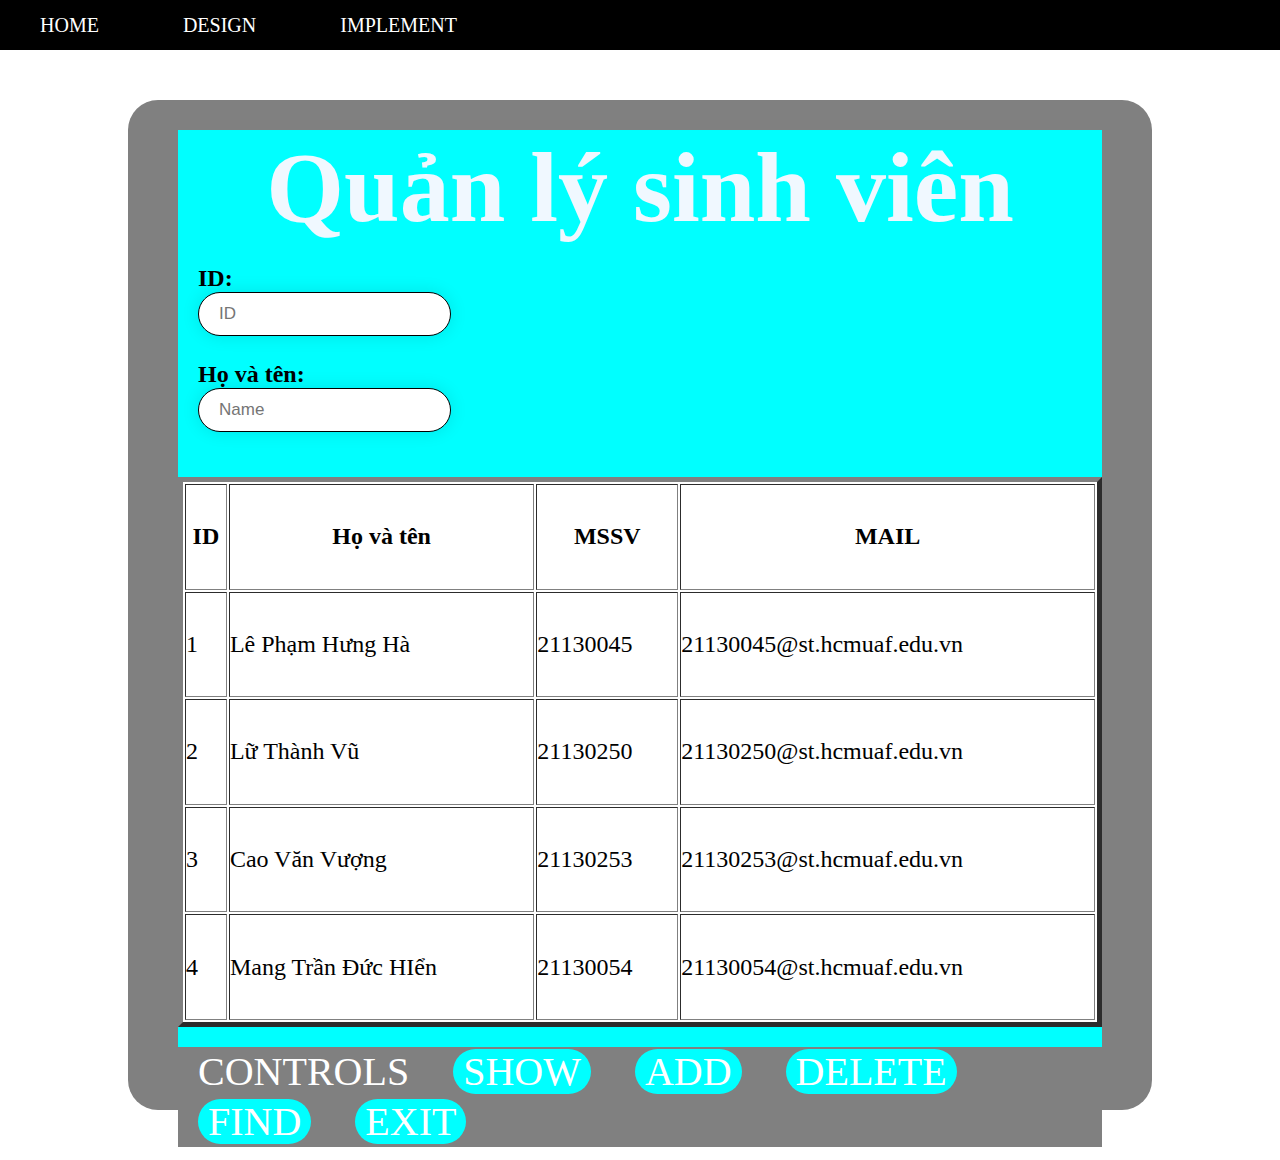
<file: implement.html>
<!DOCTYPE html>
<html lang="en">
<head>
    <meta charset="UTF-8">
    <meta http-equiv="X-UA-Compatible" content="IE=edge">
    <meta name="viewport" content="width=device-width, initial-scale=1.0">
    <title>Quản lý sinh viên</title>
    <link rel="stylesheet" href="./assets/css/style.css">
</head>
<body>
    <div id="header">
        <ul id="nav">
            <li><a href="index.html">Home</a></li>
            <li><a href="./assets/img/anhbatlab1.png">Design</a></li>
            <li><a href="implement.html">Implement</a></li>
        </ul>
    </div>

    <div id="content-1">
        <div class="container">
            <div class="manage-student">
                <div class="top">
                    <h1>Quản lý sinh viên</h1>
                    <div class="row-1">
                        <form class="text-from-1">
                            <div class="col-name">
                               <h5>ID:</h5>
                                <input type="type" placeholder="ID" class="contactus">
                            </div>
                            
                            <div class="col-mssv">
                                <h5>Họ và tên:</h5>
                                <input type="type" placeholder="Name" class="contactus">
                    </div>
                </div>
        
                <div class="form-1">
                    <table border="5">
                        <tr>
                            <th>ID</th>
                            <th>Họ và tên</th>
                            <th>MSSV</th>
                            <th>MAIL</th>
        
                        </tr>
        
                        <tr>
                            <td>1</td>
                            <td>Lê Phạm Hưng Hà</td>
                            <td>21130045</td>
                            <td>21130045@st.hcmuaf.edu.vn</td>
        
                        </tr>
        
                        <tr>
                            <td>2</td>
                            <td>Lữ Thành Vũ</td>
                            <td>21130250</td>
                            <td>21130250@st.hcmuaf.edu.vn</td>
        
                        </tr>
        
                        <tr>
                            <td>3</td>
                            <td>Cao Văn Vượng</td>
                            <td>21130253</td>
                            <td>21130253@st.hcmuaf.edu.vn</td>
        
                        </tr>
        
                        <tr>
                            <td>4</td>
                            <td>Mang Trần Đức HIển</td>
                            <td>21130054</td>
                            <td>21130054@st.hcmuaf.edu.vn</td>
        
                        </tr>
                    </table>
                </div>
                <div class="controls">
                    <ul>
                        <li>Controls</li>
                        <li><a href="#">Show</a></li>
                        <li><a href="#">Add</a></li>
                        <li><a href="#">Delete</a></li>
                        <li><a href="#">Find</a></li>
                        <li><a href="#">Exit</a></li>
                    </ul>
                </div>
            </div>
        </div>
    </div>
</body>
</html>
</file>
<file: assets/css/style.css>
*
{
    padding: 0;
    margin: 0;
    box-sizing: border-box;
   }
   body{
    height: 100%;
   }
   
   h1{
    text-align: center;
    font-size: 100px;
    color: aliceblue;
   }
   .logo{
    padding: 30px 50px;
   }

   .content{
    background: url(https://img5.thuthuatphanmem.vn/uploads/2021/10/22/mau-background-bang-hoc-tap_090702107.jpg) top center /cover no-repeat; 
    background-repeat: no-repeat;
    background-size: cover;
    height: 709px;   
   }
    h2{
        font-size: 70px;
        color: aliceblue;
    } 
    p{
        font-size: 50px;
        color: aliceblue;
    }

   h3{
    font-size: 25px;
    font-weight: bold;
    color: white;
   }


   #header {
    height: 50px;
    background-color:#000 ;
   }

   #nav li{
    display: inline-block;
    text-transform: uppercase;
   }
   
   #nav li a{
    text-decoration: none;
    line-height: 50px;
    padding: 0 40px;
    font-size: 20px;
    color: white;
   }

   #Requirement {
    width: 40%;
    font-size: 20px;
    padding-left: 50px;
   }

   /* ---implement--- */

   #content-1{
    padding: 50px 10%;
    height: 1110px;
    }

    .container{
    background-color: grey;
    height: 100%;
    border-radius: 30px;
    }

    .manage-student{
        padding: 30px 50px;
        height: 100%;
    }

    .top{
        background-color: aqua;
    }

    .text-from-1,
    .text-from-2{
        padding: 20px 20px;
        width: 50%;
    }

    .row-1{
        float:left;
        box-sizing: border-box;
        width: 100%;
    }

    .text-from-1{
        float: left;
        box-sizing: border-box;
    }
    
    .text-from-2{
        float: right;
        box-sizing: border-box;
    }

    .contactus{
        border: black solid 1px;
        padding: 0px 20px;
        margin-bottom: 25px;
        width: 60%;
        height: 44px;
        background: #fff;
        color: black;
        font-size: 17px;
        font-weight: normal;
        box-shadow: 0px 0px 18px rgba(22, 22, 23, 0.11);
        border-radius: 30px;
    }

    .controls{
        background-color: gray;
        margin-top: 20px;
    }
    .controls a{
        text-decoration: none;
        color: #fff;
        background-color: aqua;
        border-radius: 100px;
        padding: 0 10px;
    }

    .controls li{
        display: inline-block;
        text-transform: uppercase;
        text-decoration: none;
        line-height: 50px;
        padding: 0 20px;
        font-size: 40px;
        color: #fff;
        bottom: 0;
    }
       
    .form{
        width: 100%;
        height: 300px;
    }
    table{
        width: 100%;
        height: 550px ;
        font-size: 24px;
        background-color: #fff;
    }

    h5{
        font-size: 24px;
        width: 150px;
    }
</file>
